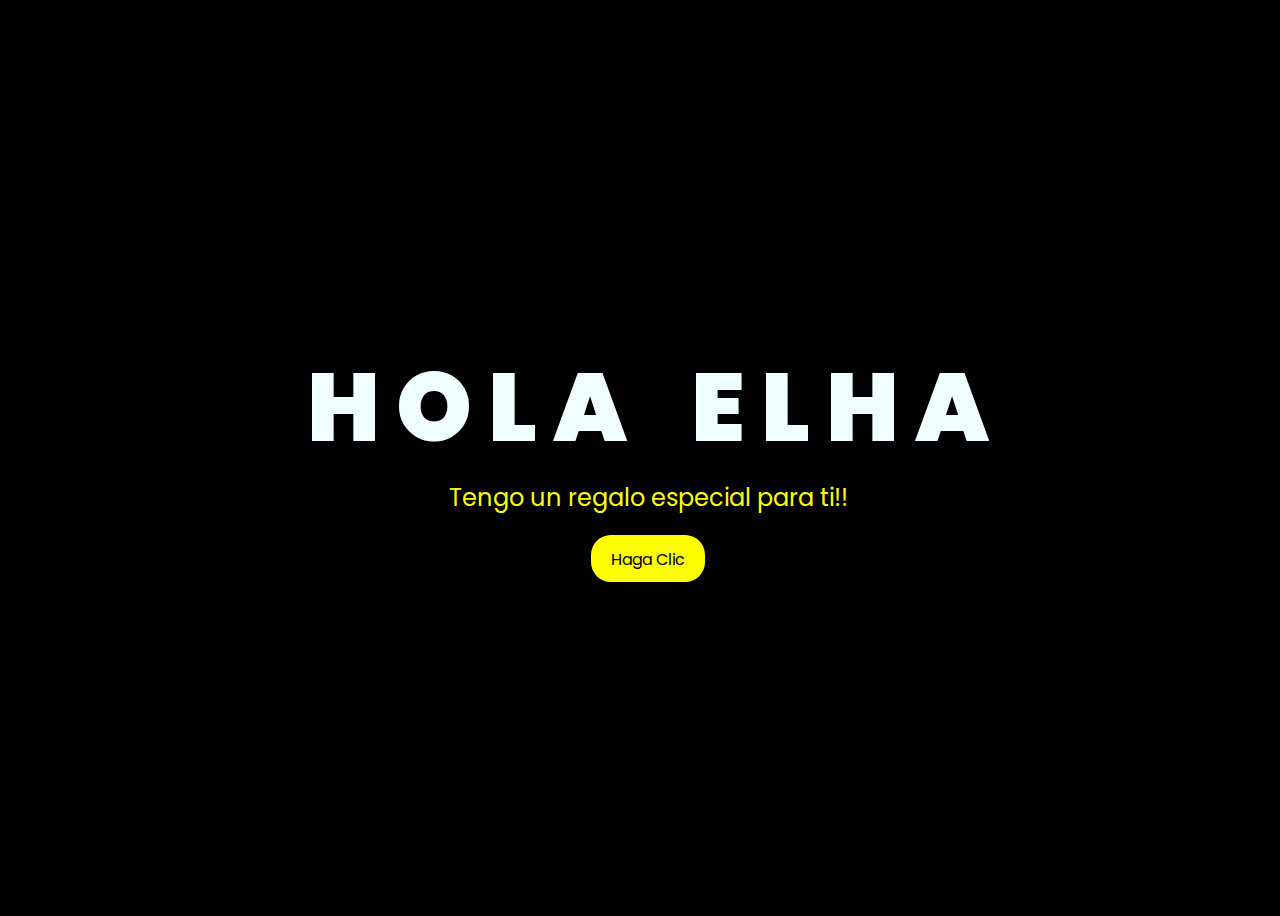
<file: index.html>
<!DOCTYPE html>
<html lang="en">
<head>
    <meta charset="UTF-8">
    <meta http-equiv="X-UA-Compatible" content="IE=edge">
    <meta name="viewport" content="width=device-width, initial-scale=1.0">
    <link rel="stylesheet" href="css/style.css">    
    <link rel="icon" href="img/flowers.png" type="image/x-icon">
    <title>21 de Septiembre</title>
</head>
<body>
        <div class="gabriela">
            <div class="greetings">
                <span>H</span>
                <span>O</span>
                <span>L</span>
                <span>A</span>
            </div>
            <div class="greetings">
                <span>E</span>
                <span>L</span>
                <span>H</span>
                <span>A</span>
            </div>
        </div>

  
    <div class="description">
        <span>Tengo un regalo especial para ti!!</span>
    </div>
    <div class="button">
        <button>
            <a href="FLORES.html">Haga Clic</a>
        </button>
        
    </div>
</body>
</html>
</file>
<file: css/style.css>
@import url('https://fonts.googleapis.com/css2?family=Poppins:ital,wght@0,500;1,900&display=swap');
*{
    font-family: 'Poppins',cursive;
}
body{
    color: azure;
    width: 100%;
    height: 100vh;
    display: flex;
    flex-direction: column;
    align-items: center;
    justify-content: center;
    background-color: black;
}

.gabriela {
    display: flex;
    gap: 4rem;
  }

.greetings{
    font-size: 6rem;
    font-weight: 900;
}
.greetings > span{
    animation: glow 2.5s ease-in-out infinite;
}
@keyframes glow{
    0%, 100%{
        color: #fff;
        text-shadow: 0 0 12px #fbff00, 0 0 50px #fbff00, 0 0 100px #fbff00;
    }
    10%, 90%{
        color: #696565;
        text-shadow: none;
    }
}
.greetings > span:nth-child(2){
    animation-delay: .2s ;
}
.greetings > span:nth-child(3){
    animation-delay: .4s ;
}
.greetings > span:nth-child(4){
    animation-delay: .6s;
}
.greetings > span:nth-child(5){
    animation-delay: .8s;
}

.description{
    font-size: 1.5rem;
    margin-bottom: 20px;
}

.button a{
    text-decoration: none;
    font-size: 1rem;
    color: #111;
}

@media screen and (max-width:574px){
    .greetings{
        display: block;
        font-size: 3rem;
        font-weight: 500;
        text-align: center;
    }
    .description{
        font-size: 1rem;
    }
    
    .button a{
        font-size: .5rem;
    }
}

.description{
    color: #fbff00;
}

/* Estilo para el botón */
.button button {
    background-color: yellow; /* Fondo amarillo */
    border: none; /* Sin bordes */
    padding: 10px 20px; /* Ajusta el relleno según tu preferencia */
    font-size: 18px; /* Tamaño de fuente */
    cursor: pointer;
    position: relative; /* Necesario para el resplandor */
    border-radius: 20px; /* Esquinas redondeadas */
    transition: background-color 0.3s ease-in-out; /* Transición suave para el color de fondo */
  }
  
  /* Estilo para el enlace dentro del botón */
  .button button a {
    text-decoration: none; /* Elimina el subrayado del enlace */
    color: inherit; /* Hereda el color del texto del botón */
  }
  
  /* Efecto de resplandor al pasar el cursor sobre el botón */
  .button button:hover {
    background-color: orange; /* Cambia el color de fondo al pasar el mouse a naranja */
    box-shadow: 0 0 10px yellow, 0 0 20px yellow, 0 0 30px yellow; /* Efecto de resplandor amarillo */
  }
</file>
